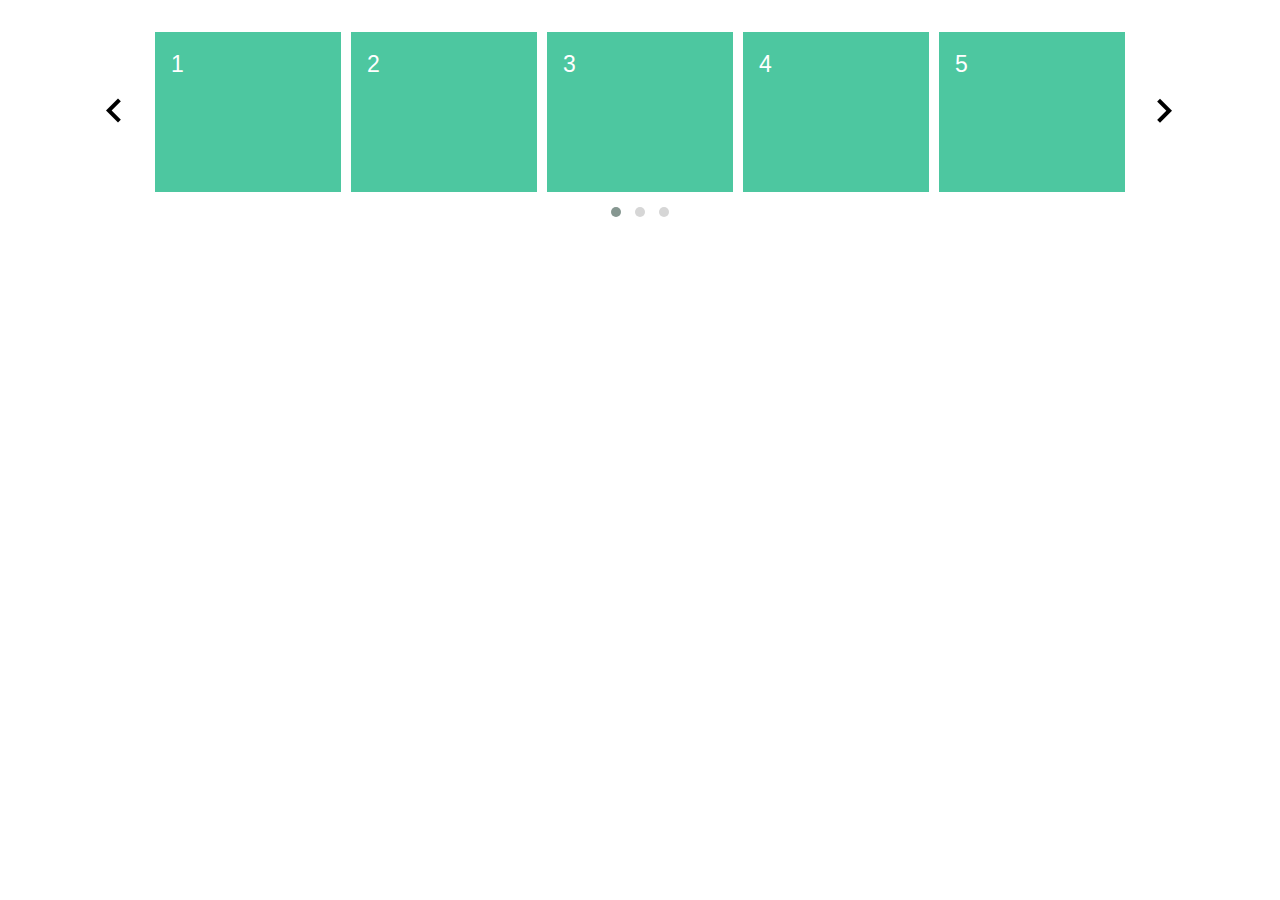
<file: index.html>
<!DOCTYPE html>
<!-- 
 * Author:    Mansur Iscel
 * Created:   15.06.2017
 * Description: Portable Owl Carousel Image Gallery, touch enabled jQuery plugin that lets you create beautiful responsive carousel slider.
 * (c) Copyright by Selenium Yazılım ve Danışmanlık LTD.ŞTİ.
 -->
<html lang="en">
   <head>
      <!-- head -->
      <meta charset="UTF-8">
      <meta name="description" content="owl carousel gallery">
      <meta name="keywords" content="owl carousel, JQuery, html theme">
      <meta name="viewport" content="width=device-width, initial-scale=1.0">
      <meta name="author" content="Mansur Iscel">
      <title>
         Portable Owl Carousel Image Gallery
      </title>
      <!-- Stylesheets -->
      <link rel="stylesheet" href="./public/owl-carousel/assets/css/docs.theme.min.css">
      <link rel="stylesheet" href="./public/css/style.css">
      <!-- Owl Stylesheets -->
      <link rel="stylesheet" href="./public/owl-carousel/assets/owlcarousel/assets/owl.carousel.min.css">
      <link rel="stylesheet" href="./public/owl-carousel/assets/owlcarousel/assets/owl.theme.default.min.css">
      <!-- javascript -->
      <script src="./public/owl-carousel/assets/vendors/jquery.min.js"></script>
      <script src="./public/owl-carousel/assets/owlcarousel/owl.carousel.js"></script>
      <script src="./public/js/main.js"></script>
   </head>
   <body>
      <section id="demos">
         <div class="row">
            <div class="large-12 columns">
               <div class="owl-carousel owl-theme">
                  <div class="item">
                     <h4>1</h4>
                  </div>
                  <div class="item">
                     <h4>2</h4>
                  </div>
                  <div class="item">
                     <h4>3</h4>
                  </div>
                  <div class="item">
                     <h4>4</h4>
                  </div>
                  <div class="item">
                     <h4>5</h4>
                  </div>
                  <div class="item">
                     <h4>6</h4>
                  </div>
                  <div class="item">
                     <h4>7</h4>
                  </div>
                  <div class="item">
                     <h4>8</h4>
                  </div>
                  <div class="item">
                     <h4>9</h4>
                  </div>
                  <div class="item">
                     <h4>10</h4>
                  </div>
                  <div class="item">
                     <h4>11</h4>
                  </div>
                  <div class="item">
                     <h4>12</h4>
                  </div>
               </div>
            </div>
         </div>
      </section>
   </body>
</html>
</file>
<file: public/css/style.css>
.owl-prev {
    position: absolute;
    top: 50px;
    left: -70px;
    background-image: url(../img/icons/prev.png) !important;
    background-repeat: no-repeat !important;
    height: 40px;
    width: 100px;
	
}
.owl-next {
    position: absolute;
    top: 50px;
    right: -120px;
    background-image: url(../img/icons/next.png) !important;
    background-repeat: no-repeat !important;
    height: 40px;
    width: 100px;
	
}
@media screen and (max-width: 768px) {
    .owl-next {
    position: absolute;
    top: 50px;
    right: -20px;
	 background-image: url(../img/icons/next.png) !important;
    background-repeat: no-repeat !important;
    height: 40px;
    width: 100px;
	
}
.owl-prev{
    position: absolute;
    top: 50px;
    left: 30px;
	 background-image: url(../img/icons/prev.png) !important;
    background-repeat: no-repeat !important;
    height: 40px;
    width: 100px;
	
}
}
.owl-nav {
    
}
</file>
